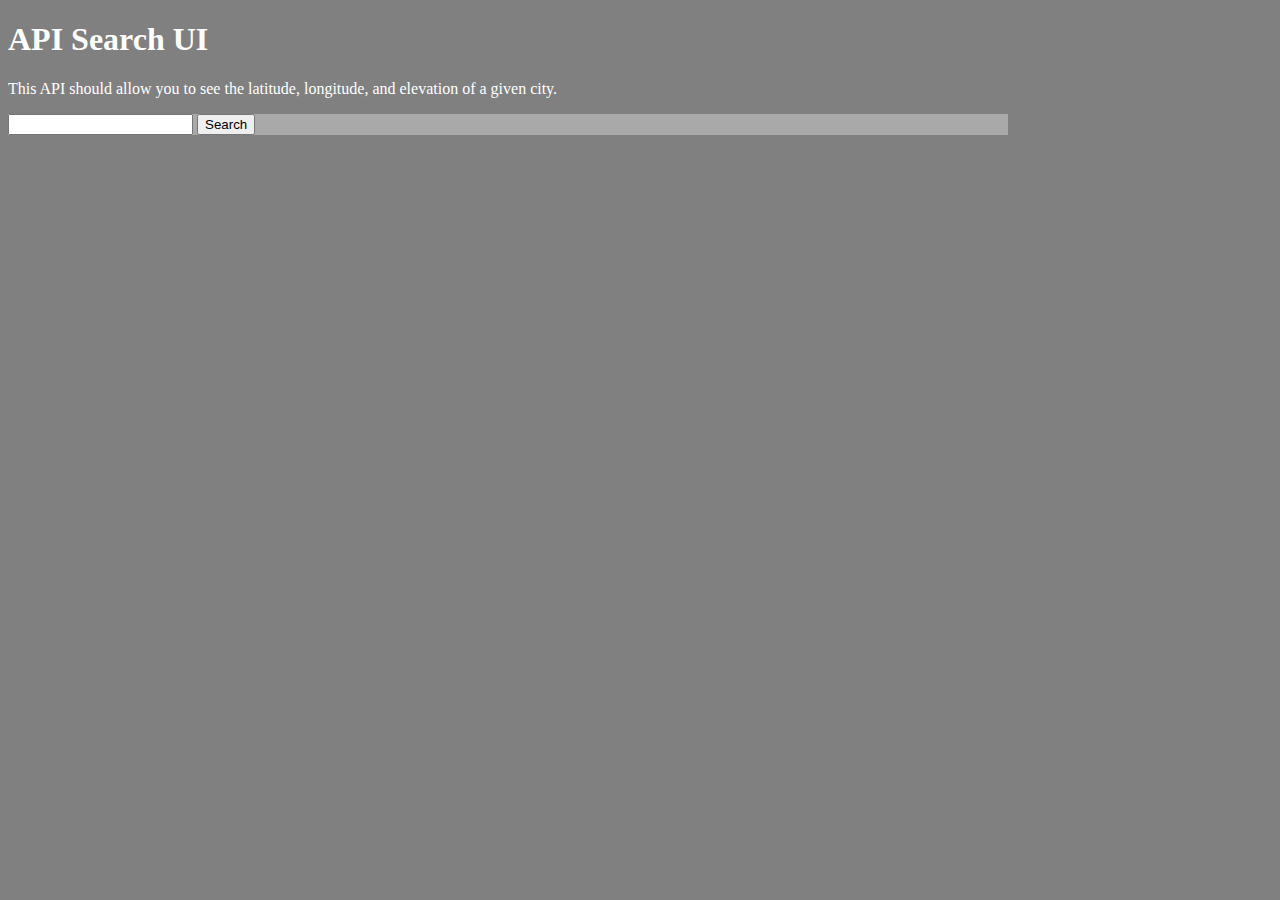
<file: API-Driven Search UI/index.html>
<!DOCTYPE html>
<html>
<head>
    <title>API-Driven Search UI</title>
    <link rel="stylesheet" href="styles.css" />
</head>
<body>

    <h1>API Search UI</h1>
    <p>This API should allow you to see the latitude, longitude, and elevation of a given city.</p>
    <div>
        <input type="text">
        <button id="searchBtn">Search</button>
    </div>
    <div id="results"></div>

    <script src="script.js" defer></script>
</body>
</html>
</file>
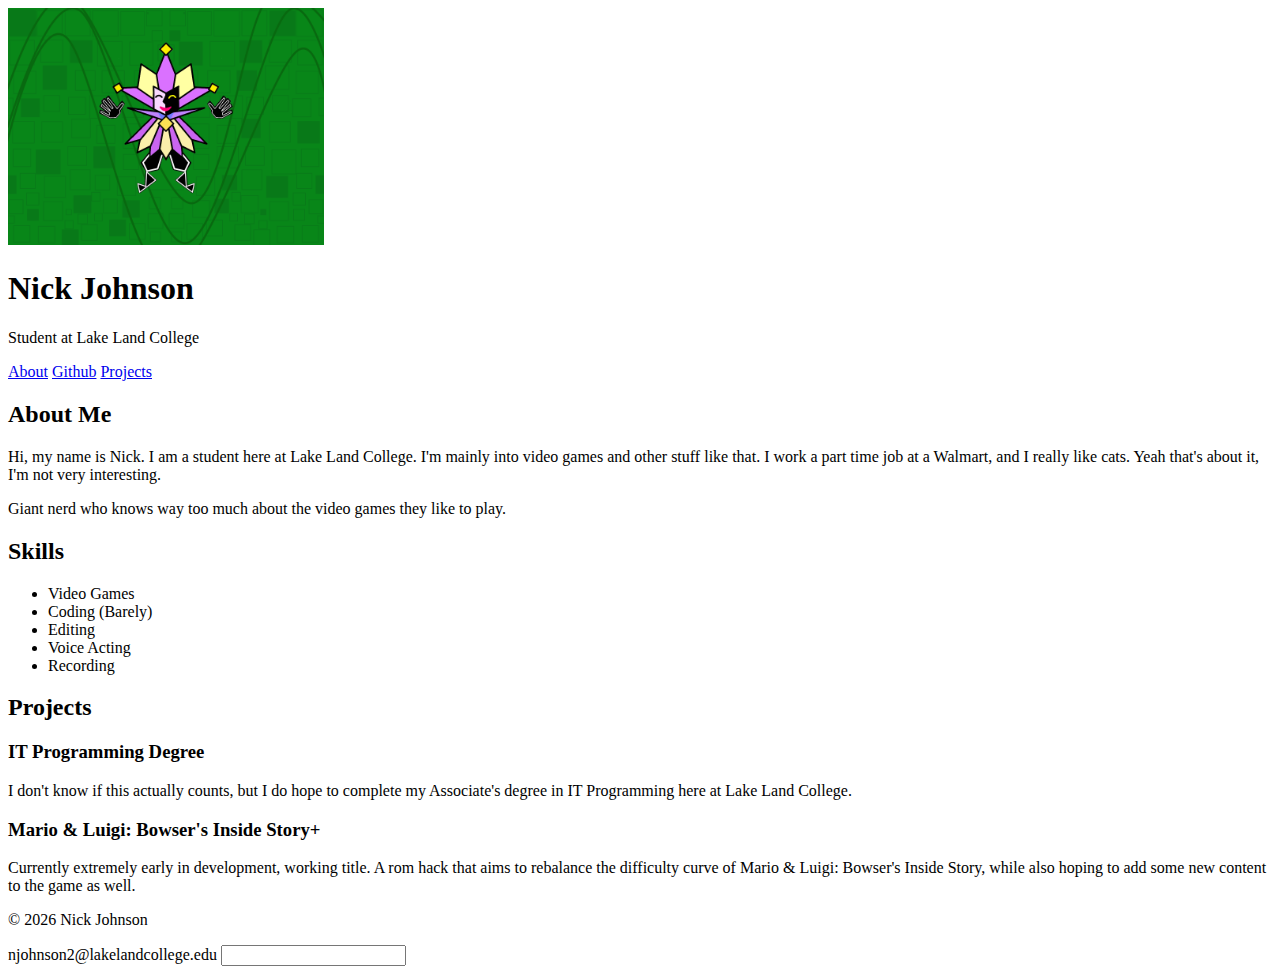
<file: Profile Page/index.html>
<!DOCTYPE html>
<html lang="en">
<head>
    <meta charset="UTF-8">
    <meta name="viewpoint" content="width=device-width, initial-scale=1.0">
    <title>Profile Page</title>
</head>
<body>
    <img src="Dimentio SPM.png" alt="logo" width=25% height=25%>
    <header>
        <h1>Nick Johnson</h1>
        <p>Student at Lake Land College</p>
    </header>

    <nav>
        <a href="#about">About</a>
        <a href="https://github.com/NickJohnson2">Github</a>
        <a href="#projects">Projects</a>
    </nav>

    <main>
        <section id="about">
            <h2>About Me</h2>
            <p>Hi, my name is Nick. I am a student here at Lake Land College. I'm mainly into video games and other stuff like that.
                I work a part time job at a Walmart, and I really like cats. Yeah that's about it, I'm not very interesting.
            </p>
            <p>Giant nerd who knows way too much about the video games they like to play.</p>
        </section>

        <section id="skills">
            <h2>Skills</h2>
            <ul>
                <li>Video Games</li>
                <li>Coding (Barely)</li>
                <li>Editing</li>
                <li>Voice Acting</li>
                <li>Recording</li>
            </ul>
        </section>

        <section id="projects">
            <h2>Projects</h2>

            <article>
                <h3>IT Programming Degree</h3>
                <p>I don't know if this actually counts, but I do hope to complete my Associate's
                    degree in IT Programming here at Lake Land College.
                </p>
            </article>

            <article>
                <h3>Mario & Luigi: Bowser's Inside Story+</h3>
                <p>Currently extremely early in development, working title. A rom hack that aims
                    to rebalance the difficulty curve of Mario & Luigi: Bowser's Inside Story, while
                    also hoping to add some new content to the game as well.
                </p>
            </article>
        </section>
  </main>

  <footer>
    <p>&copy; 2026 Nick Johnson</p>
    <label for="email">njohnson2@lakelandcollege.edu</label>
    <input id="email" name="email" type="email" />
  </footer>
</body>
</html>
</file>
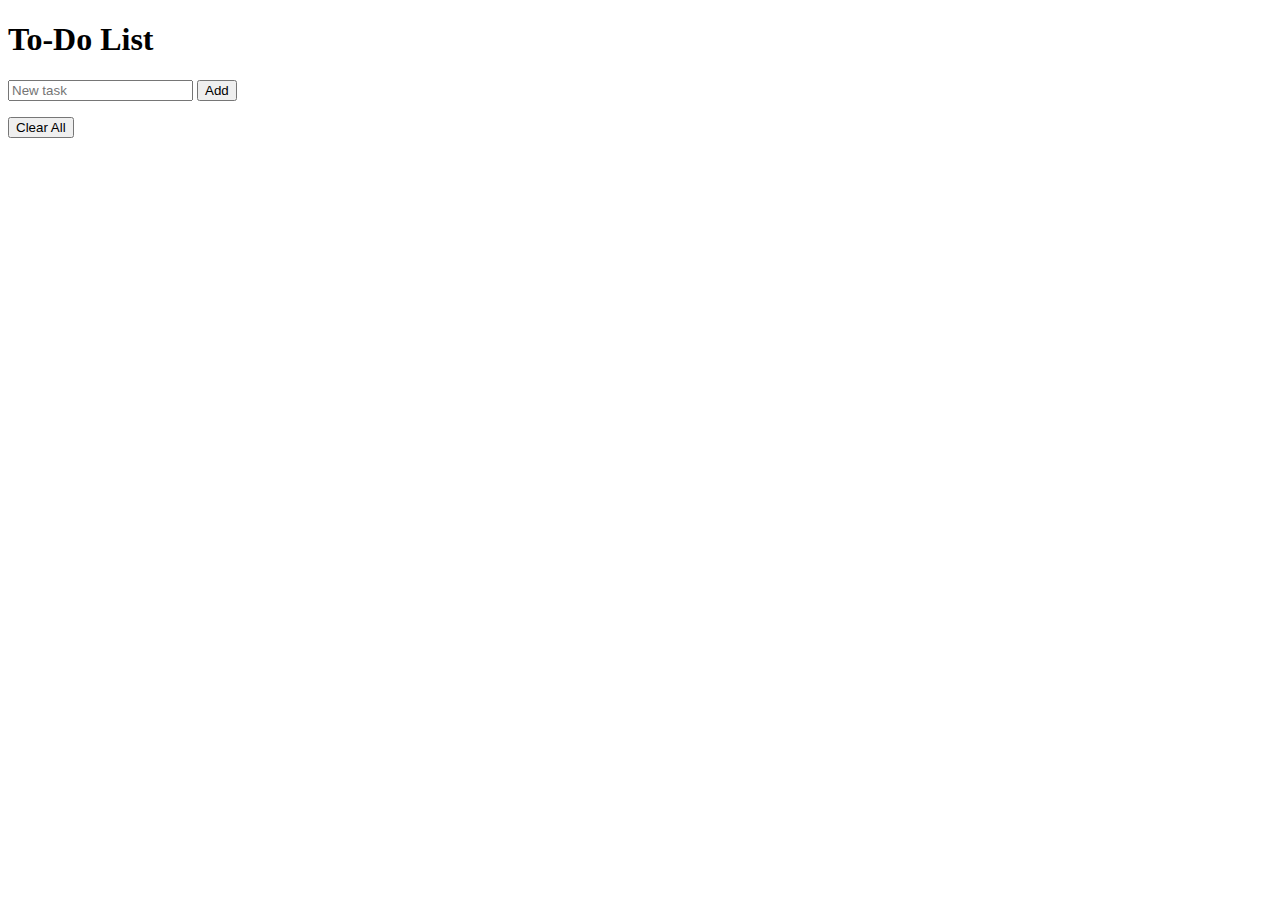
<file: To-Do List Plus/index.html>
<!DOCTYPE html>
<html>
<head>
<title>To-Do List Plus</title>
</head>
<body>

    <h1>To-Do List</h1>

    <input id="taskInput" placeholder="New task">
    <button id="addBtn">Add</button>
        <ul id="taskList"></ul>
    <button id="clearBtn">Clear All</button>

    <script src="script.js
    " defer></script>
</body>
</html>
</file>
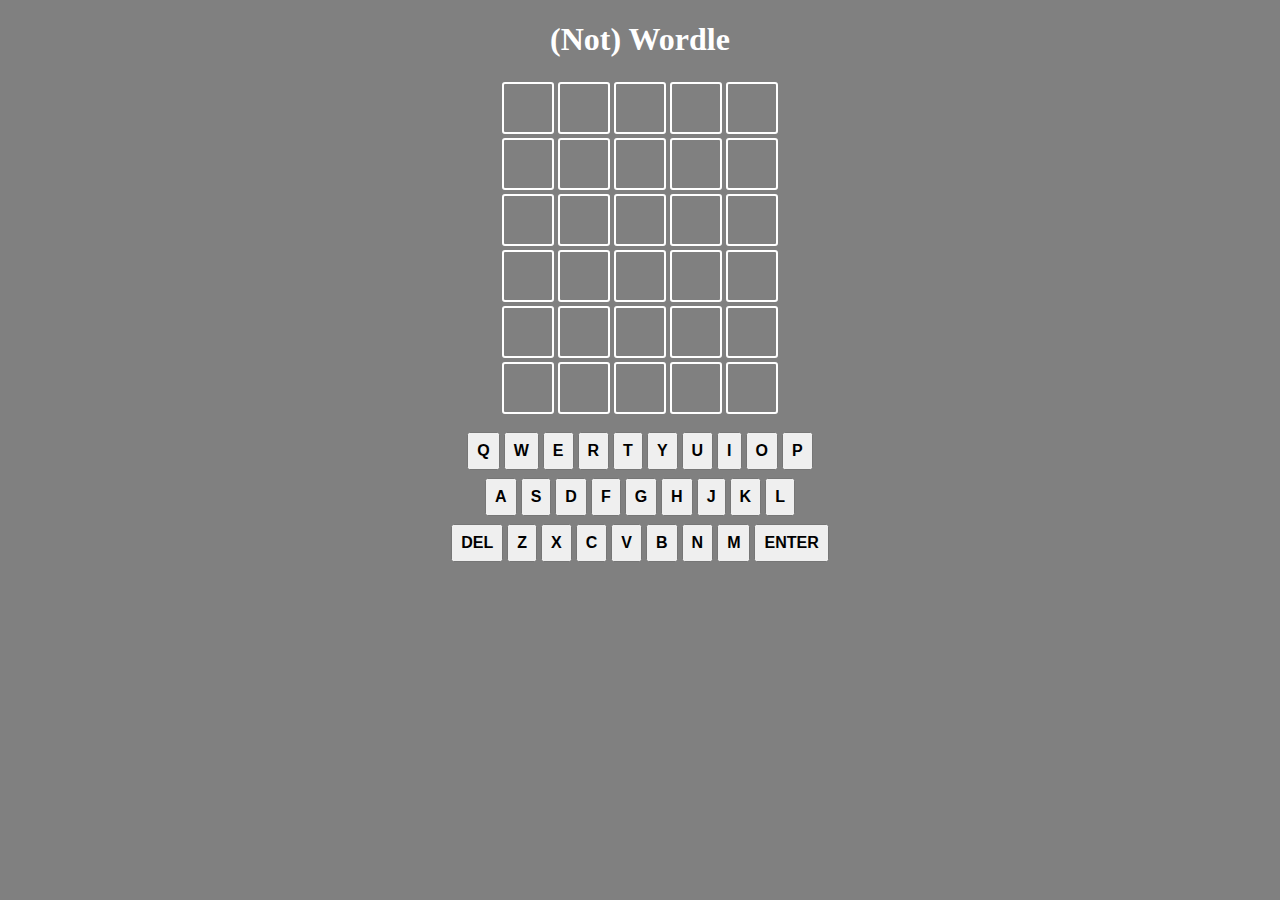
<file: Wordle-Style Game/index.html>
<!DOCTYPE html>
<html lang="en">
<head>
    <title>Wordle-Style Game</title>
<link rel="stylesheet" href="styles.css">
</head>
<body>
    <h1> (Not) Wordle  </h1>
    
    <div id="game-board">

    </div>
 <div id="keyboard-cont">
        <div class="first-row">
            <button class="keyboard-button">q</button>
            <button class="keyboard-button">w</button>
            <button class="keyboard-button">e</button>
            <button class="keyboard-button">r</button>
            <button class="keyboard-button">t</button>
            <button class="keyboard-button">y</button>
            <button class="keyboard-button">u</button>
            <button class="keyboard-button">i</button>
            <button class="keyboard-button">o</button>
            <button class="keyboard-button">p</button>
        </div>
        <div class="second-row">
            <button class="keyboard-button">a</button>
            <button class="keyboard-button">s</button>
            <button class="keyboard-button">d</button>
            <button class="keyboard-button">f</button>
            <button class="keyboard-button">g</button>
            <button class="keyboard-button">h</button>
            <button class="keyboard-button">j</button>
            <button class="keyboard-button">k</button>
            <button class="keyboard-button">l</button>
        </div>
        <div class="third-row">
            <button class="keyboard-button">Del</button>
            <button class="keyboard-button">z</button>
            <button class="keyboard-button">x</button>
            <button class="keyboard-button">c</button>
            <button class="keyboard-button">v</button>
            <button class="keyboard-button">b</button>
            <button class="keyboard-button">n</button>
            <button class="keyboard-button">m</button>
            <button class="keyboard-button">Enter</button>
        </div>
    </div>
<script src="script.js" type="module"></script>
</body>
</html>
</file>
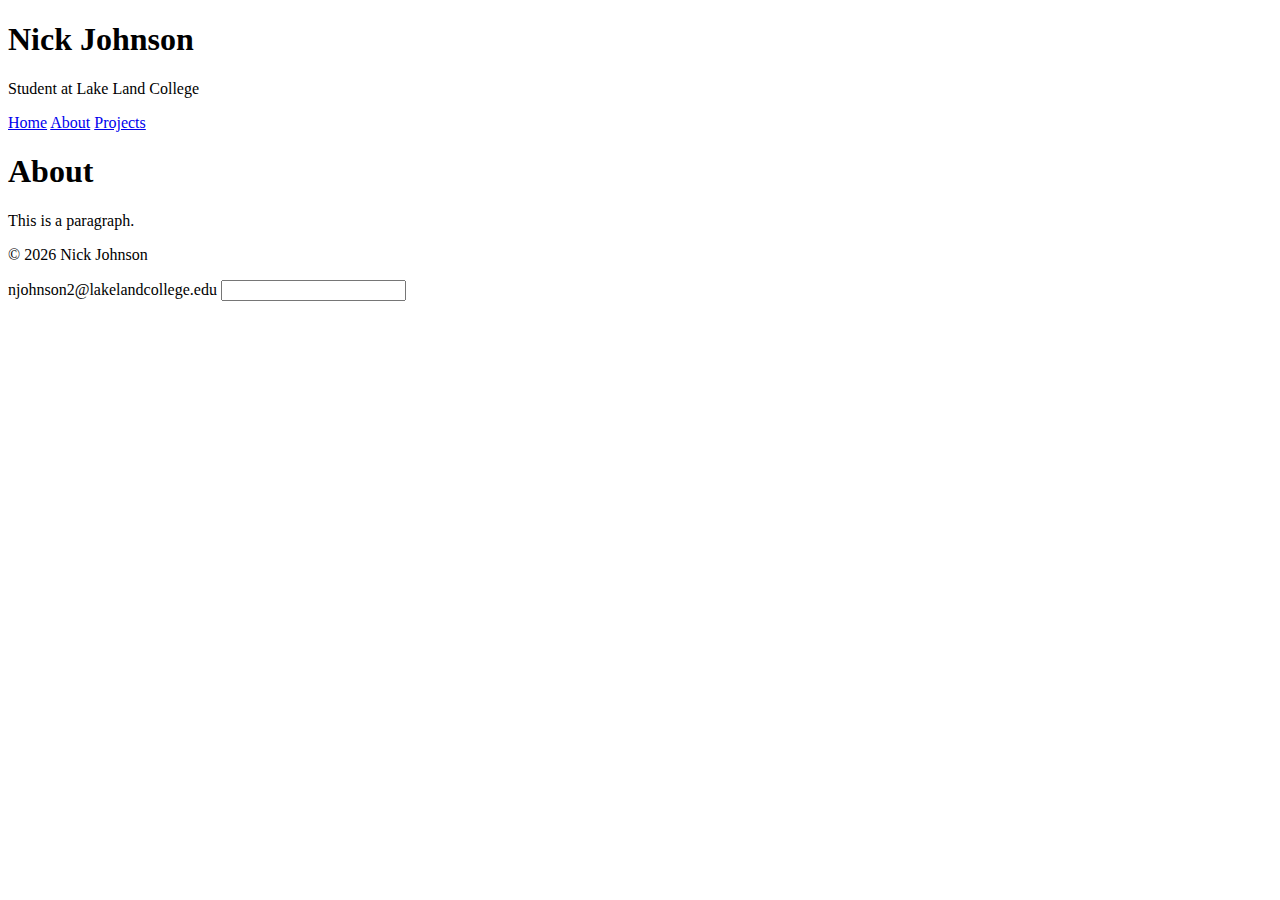
<file: Multi-page Website/about.html>
<!DOCTYPE html>
<html>
<head>
<title>About</title>
</head>
<body>
    <header>
        <h1>Nick Johnson</h1>
        <p>Student at Lake Land College</p>
    </header>

    <nav>
        <a href="index.html">Home</a>
        <a href="about.html">About</a>
        <a href="projects.html">Projects</a>
    </nav>

    <h1>About</h1>
    <p>This is a paragraph.</p>

    <footer>
        <p>&copy; 2026 Nick Johnson</p>
        <label for="email">njohnson2@lakelandcollege.edu</label>
        <input id="email" name="email" type="email" />
    </footer>
</body>
</html>
</file>
<file: API-Driven Search UI/styles.css>
body {
    background-color: gray;
}

h1 {
    color: white;
    justify-content: center;
    align-items: center;
    width: 1000px;
}

p {
    color: white;
    justify-content: center;
    align-items: center;
    width: 1000px;
}

div {
    color: darkblue;
    background-color: darkgray;
    justify-content: center;
    align-items: center;
    width: 1000px;
}
</file>
<file: Wordle-Style Game/styles.css>
body{
background-color: gray;
}

h1{
text-align: center;
color: white
}

#game-board {
display: flex;
align-items: center;
flex-direction: column;
}

.letter-box {
border: 2px solid white;
border-radius: 3px;
margin: 2px;
font-size: 2.5rem;
font-weight: 700;
height: 3rem;
width: 3rem;
display: flex;
justify-content: center;
align-items: center;
text-transform: uppercase;
}

.filled-box {
border: 2px solid black;
}

.letter-row {
display: flex;
}

#keyboard-cont {
margin: 1rem 0;
display: flex;
flex-direction: column;
align-items: center;
}

#keyboard-cont div {
display: flex;
}

.second-row {
margin: 0.5rem 0;
}

.keyboard-button {
font-size: 1rem;
font-weight: 700;
padding: 0.5rem;
margin: 0 2px;
cursor: pointer;
text-transform: uppercase;
}
</file>
